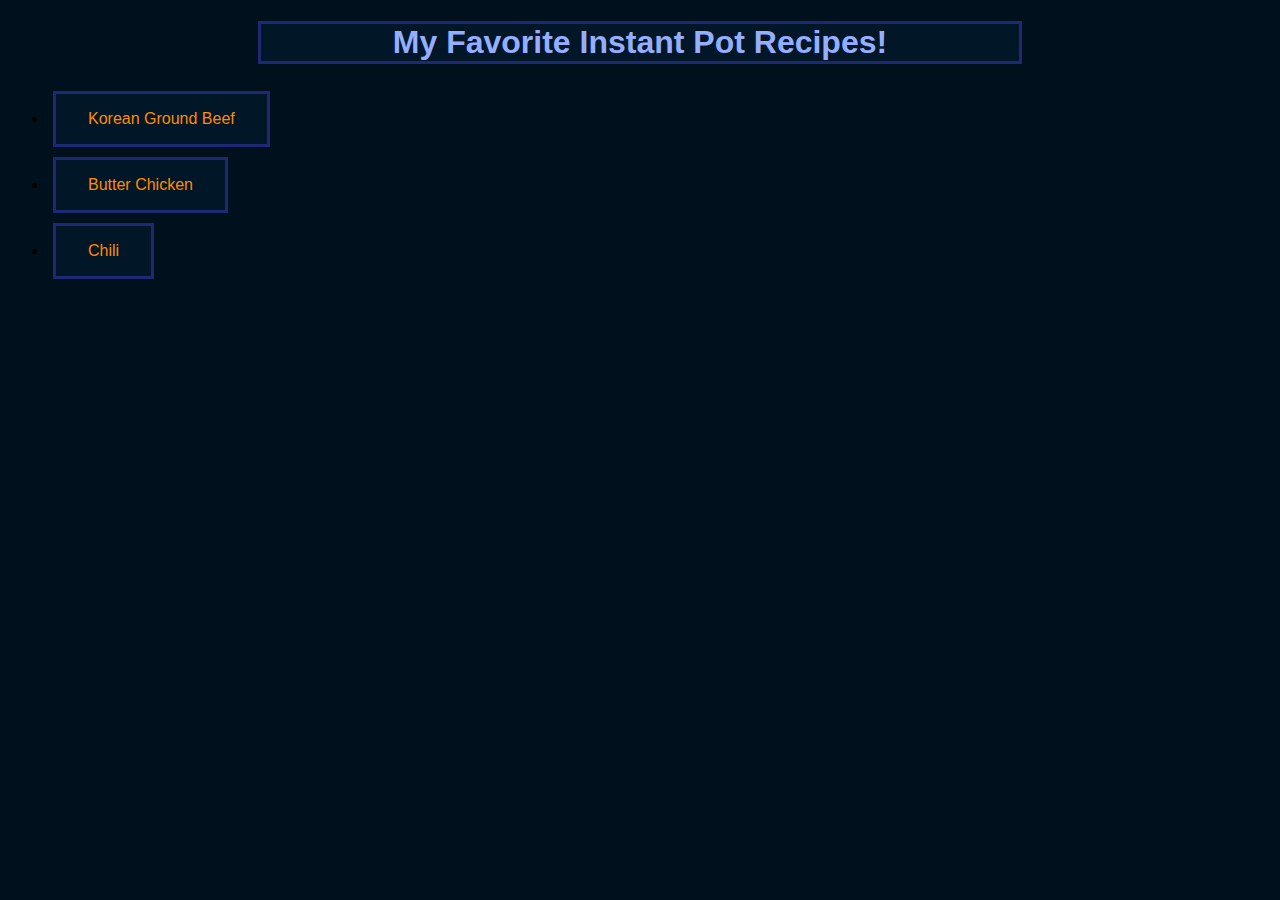
<file: index.html>
<!DOCTYPE html>

<html lang="en">
    <head>
        <meta charset = "utf-8">
        <title>Logan's Recipes</title>
        <link rel="stylesheet" href = "styles.css">
    </head>

    <body>
        <h1>My Favorite Instant Pot Recipes!</h1>
        <div>
            <ul>
                <li><a href="recipes/kngndbeef.html">Korean Ground Beef</a></li>
                <li><a href="recipes/butterchicken.html">Butter Chicken</a></li>
                <li><a href="recipes/chili.html">Chili</a></li>
            </ul>
        </div>
    </body>
</html>
</file>
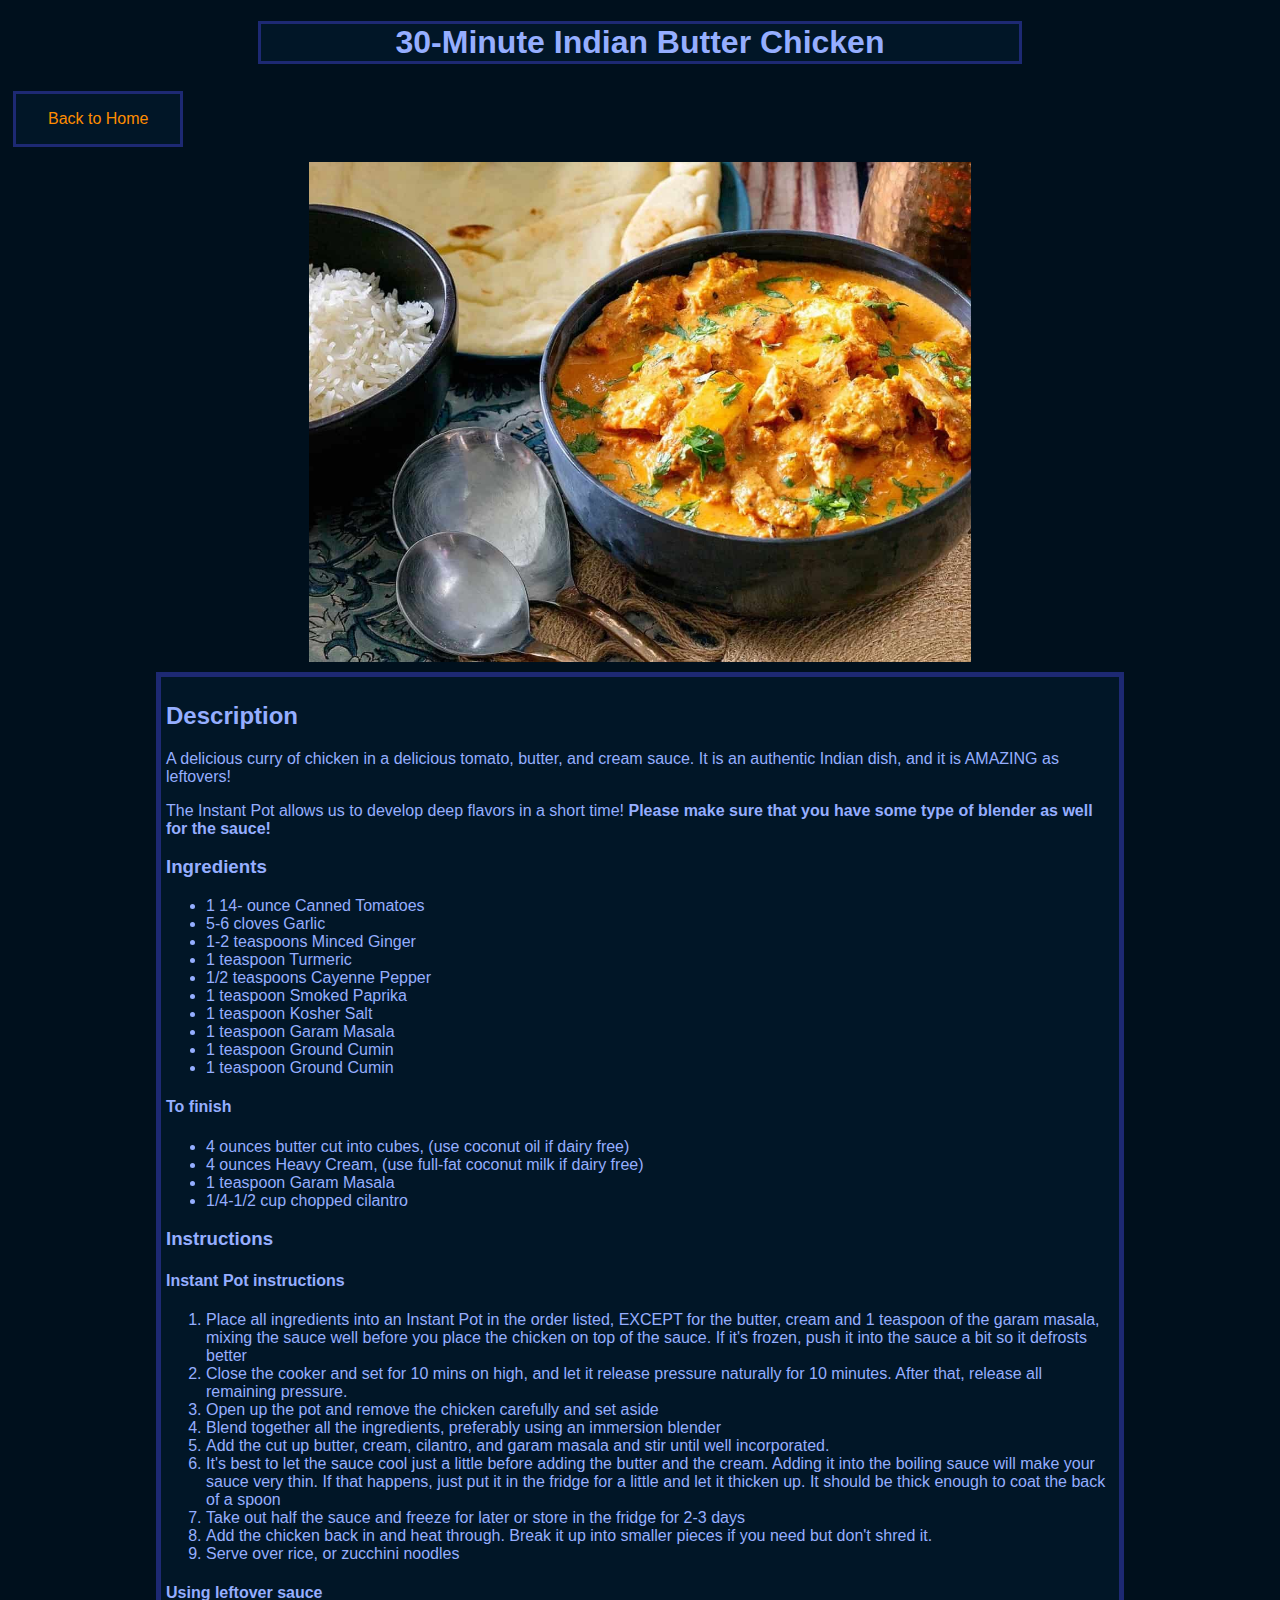
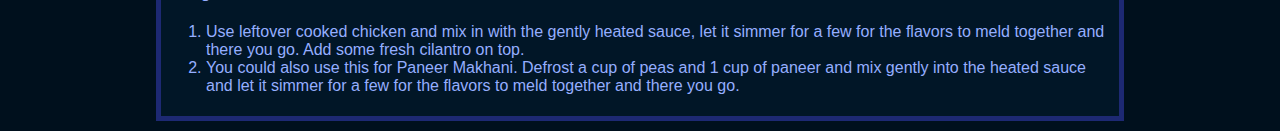
<file: recipes/butterchicken.html>
<!DOCTYPE html>
<html lang="en">

<head>
    <meta charset="UTF-8">
    <title>30-Minute Indian Butter Chicken</title>
    <link rel="stylesheet" href = "../styles.css">
</head>

<body>
    <h1>30-Minute Indian Butter Chicken</h1>

    <a href = "../index.html">Back to Home</a>
    
    <div>
    <img src="../images/butterchicken.jpg"
    alt = "An inviting bowl of butter chicken. A deep orange with some cilantro that really pops">
    </div>

    <div class ="content">
    <h2>Description</h2>

    <p>
        A delicious curry of chicken in a delicious tomato, butter, and cream sauce.
        It is an authentic Indian dish, and it is AMAZING as leftovers!
    </p>

    <p>
        The Instant Pot allows us to develop deep flavors in a short time! <strong>Please
        make sure that you have some type of blender as well for the sauce!</strong>
    </p>

    <h3>Ingredients</h3>

    <ul>
        <li>1 14- ounce Canned Tomatoes</li>
        <li>5-6 cloves Garlic</li>
        <li>1-2 teaspoons Minced Ginger</li>
        <li>1 teaspoon Turmeric</li>
        <li>1/2 teaspoons Cayenne Pepper</li>
        <li>1 teaspoon Smoked Paprika</li>
        <li>1 teaspoon Kosher Salt</li>
        <li>1 teaspoon Garam Masala</li>
        <li>1 teaspoon Ground Cumin</li>
        <li>1 teaspoon Ground Cumin</li>
    </ul>

    <h4>To finish</h4>
    <ul>
        <li>4 ounces butter cut into cubes, (use coconut oil if dairy free)</li>
        <li>4 ounces Heavy Cream, (use full-fat coconut milk if dairy free)</li>
        <li>1 teaspoon Garam Masala</li>
        <li>1/4-1/2 cup chopped cilantro</li>
    </ul>

    <h3>Instructions</h3>

    <h4>Instant Pot instructions</h4>

    <ol>
        <li>Place all ingredients into an Instant Pot in the order listed, EXCEPT for the butter, cream and 1 teaspoon of the garam masala, mixing the sauce well before you place the chicken on top of the sauce. If it's frozen, push it into the sauce a bit so it defrosts better</li>
        <li>Close the cooker and set for 10 mins on high, and let it release pressure naturally for 10 minutes. After that, release all remaining pressure. </li>
        <li>Open up the pot and remove the chicken carefully and set aside</li>
        <li>Blend together all the ingredients, preferably using an immersion blender</li>
        <li>Add the cut up butter, cream, cilantro, and garam masala and stir until well incorporated.</li>
        <li>It's best to let the sauce cool just a little before adding the butter and the cream. Adding it into the boiling sauce will make your sauce very thin. If that happens, just put it in the fridge for a little and let it thicken up. It should be thick enough to coat the back of a spoon</li>
        <li>Take out half the sauce and freeze for later or store in the fridge for 2-3 days</li>
        <li>Add the chicken back in and heat through. Break it up into smaller pieces if you need but don't shred it.</li>
        <li>Serve over rice, or zucchini noodles</li>
    </ol>

    <h4>Using leftover sauce</h4>

    <ol>
        <li>Use leftover cooked chicken and mix in with the gently heated sauce, let it simmer for a few for the flavors to meld together and there you go. Add some fresh cilantro on top.</li>
        <li>You could also use this for Paneer Makhani. Defrost a cup of peas and 1 cup of paneer and mix gently into the heated sauce and let it simmer for a few for the flavors to meld together and there you go.</li>
    </ol>
    </div>

</body>

</html>
</file>
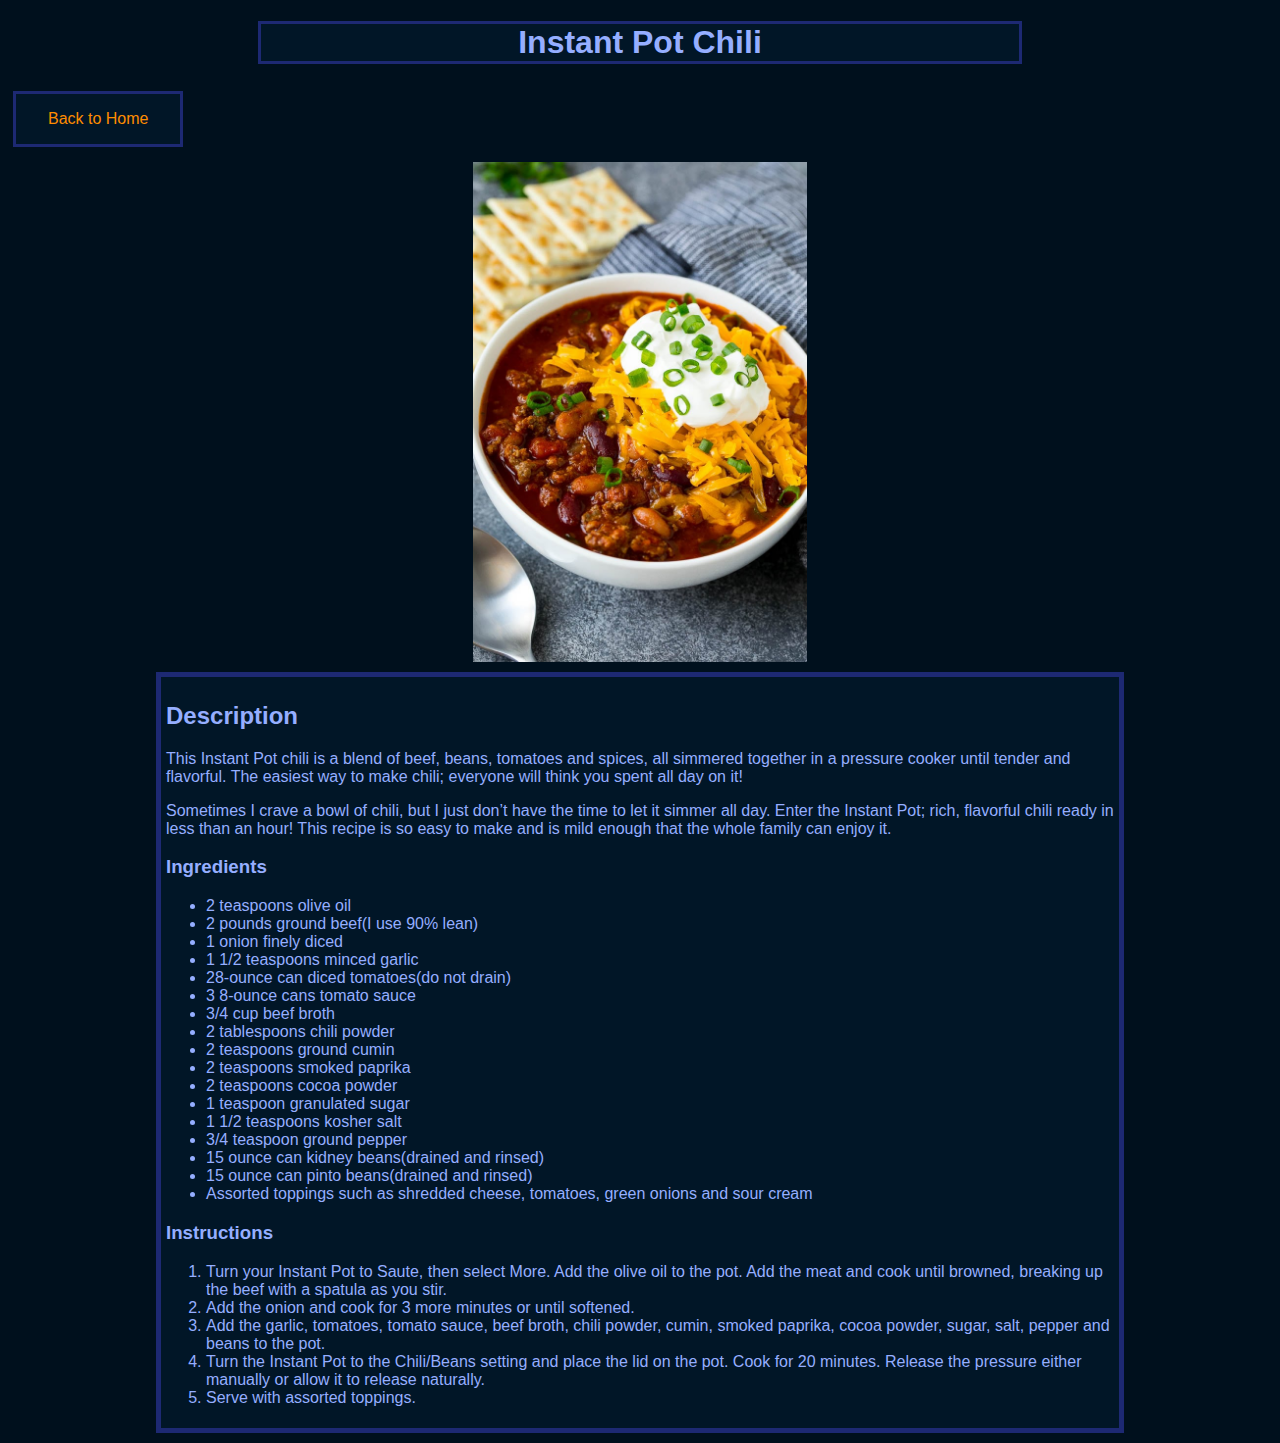
<file: recipes/chili.html>
<!DOCTYPE html>
<html lang="en">

<head>
    <meta charset="UTF-8">
    <title>Instant Pot Chili</title>
    <link rel="stylesheet" href = "../styles.css">
</head>

<body>
    <h1>Instant Pot Chili</h1>

    <a href = "../index.html">Back to Home</a>

    <div>
    <img src="../images/chili.jpg"
    alt = "A bowl of chili topped with cheese, sour cream, and green onions">
    </div>

    <div class ="content">
    <h2>Description</h2>

    <p>
        This Instant Pot chili is a blend of beef, beans, tomatoes and spices, all 
        simmered together in a pressure cooker until tender and flavorful. The 
        easiest way to make chili; everyone will think you spent all day on it!
    </p>

    <p>
        Sometimes I crave a bowl of chili, but I just don’t have the time to let it 
        simmer all day. Enter the Instant Pot; rich, flavorful chili ready in less 
        than an hour! This recipe is so easy to make and is mild enough that the 
        whole family can enjoy it.
    </p>

    <h3>Ingredients</h3>
    
    <ul>
        <li>2 teaspoons olive oil</li>
        <li>2 pounds ground beef(I use 90% lean)</li>
        <li>1 onion finely diced</li>
        <li>1 1/2 teaspoons minced garlic</li>
        <li>28-ounce can diced tomatoes(do not drain)</li>
        <li>3 8-ounce cans tomato sauce</li>
        <li>3/4 cup beef broth</li>
        <li>2 tablespoons chili powder</li>
        <li>2 teaspoons ground cumin</li>
        <li>2 teaspoons smoked paprika</li>
        <li>2 teaspoons cocoa powder</li>
        <li>1 teaspoon granulated sugar</li>
        <li>1 1/2 teaspoons kosher salt</li>
        <li>3/4 teaspoon ground pepper</li>
        <li>15 ounce can kidney beans(drained and rinsed)</li>
        <li>15 ounce can pinto beans(drained and rinsed)</li>
        <li>Assorted toppings such as shredded cheese, tomatoes, green onions and sour cream</li>
    </ul>

    <h3>Instructions</h3>

    <ol>
        <li>Turn your Instant Pot to Saute, then select More. Add the olive oil to the pot. Add the meat and cook until browned, breaking up the beef with a spatula as you stir.</li>
        <li>Add the onion and cook for 3 more minutes or until softened.</li>
        <li>Add the garlic, tomatoes, tomato sauce, beef broth, chili powder, cumin, smoked paprika, cocoa powder, sugar, salt, pepper and beans to the pot.</li>
        <li>Turn the Instant Pot to the Chili/Beans setting and place the lid on the pot. Cook for 20 minutes. Release the pressure either manually or allow it to release naturally.</li>
        <li>Serve with assorted toppings.</li>
    </ol>
    </div>
    
</body>

</html>
</file>
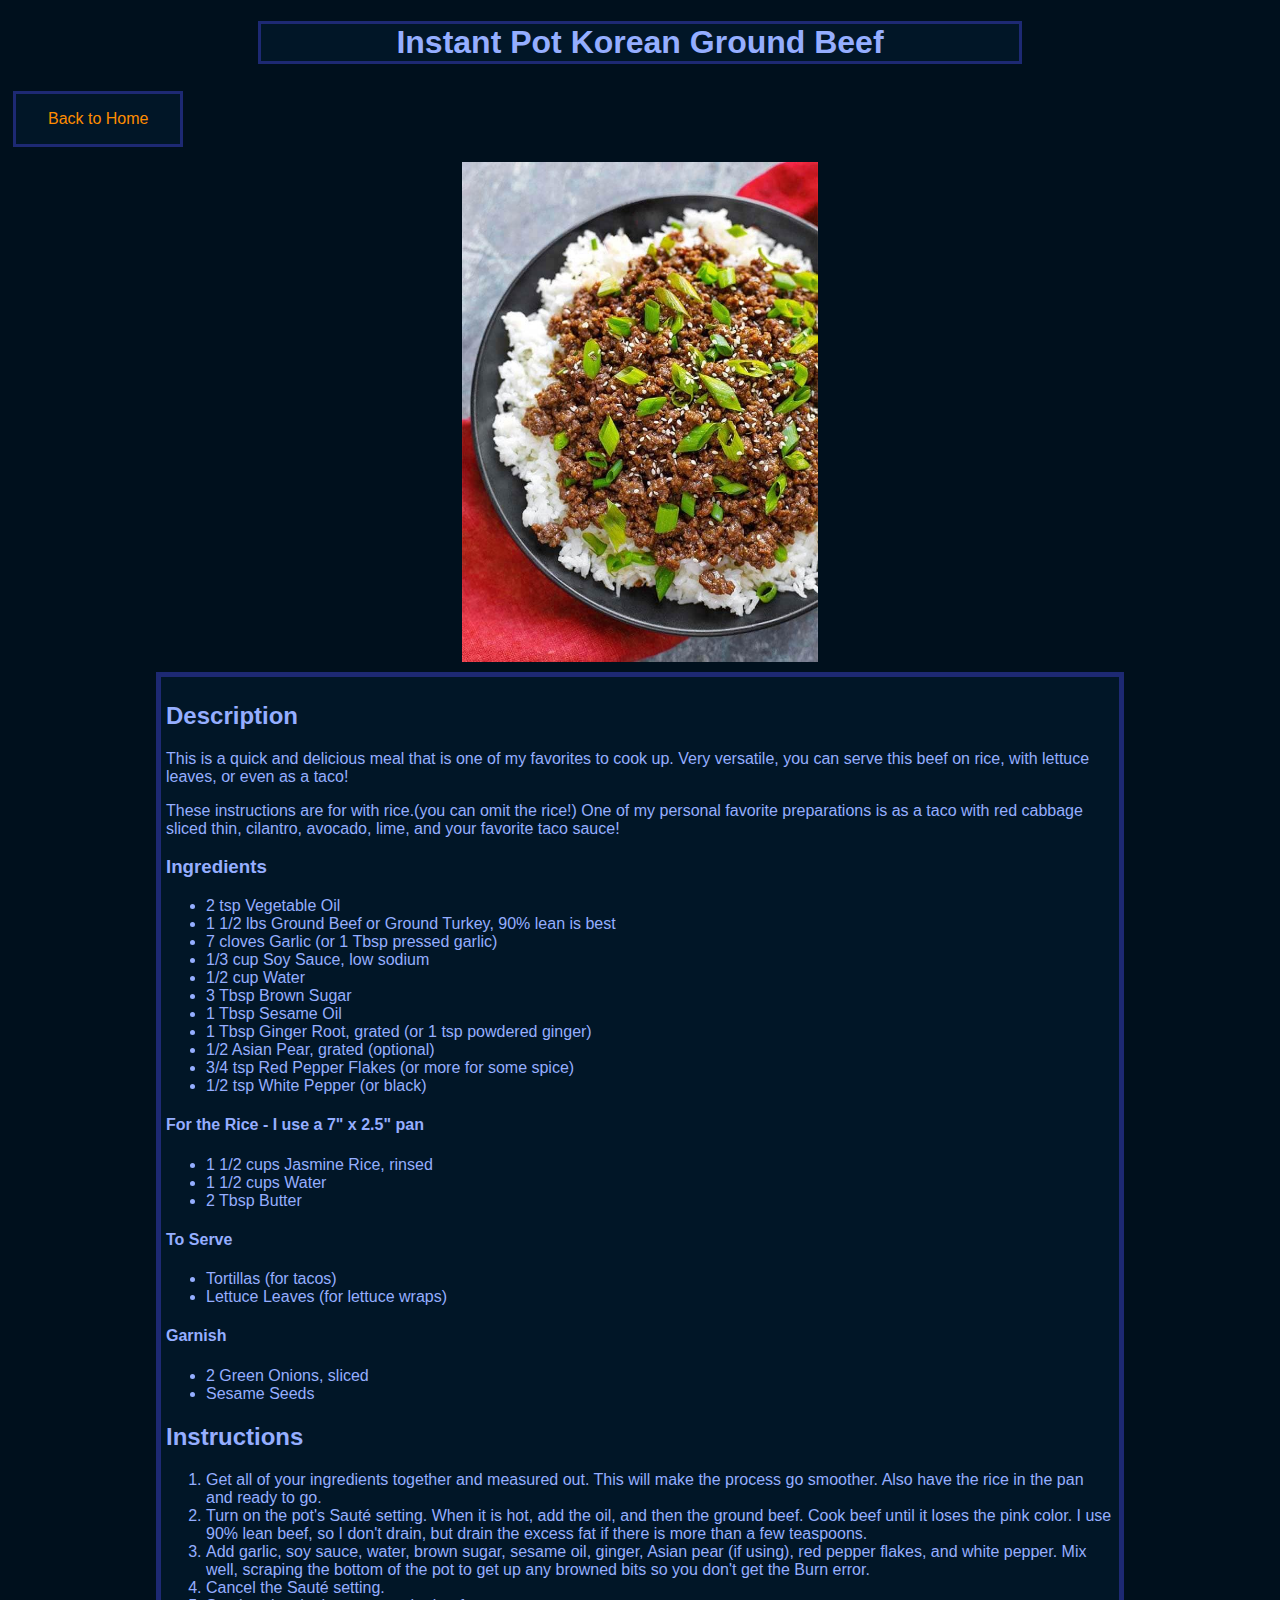
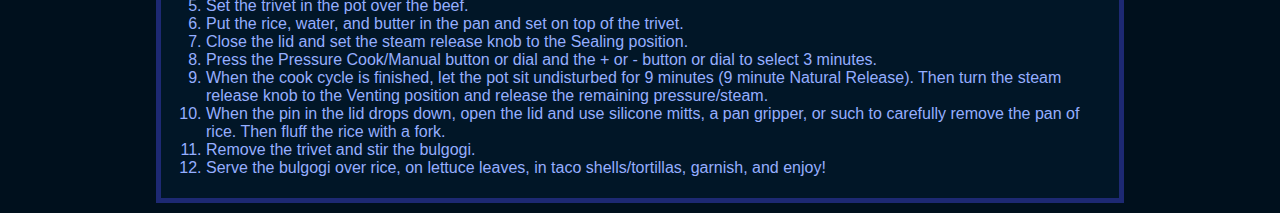
<file: recipes/kngndbeef.html>
<!DOCTYPE html>
<html lang="en">

<head>
    <meta charset="UTF-8">
    <title>Instant Pot Korean Ground Beef</title>
    <link rel="stylesheet" href = "../styles.css">
</head>

<body>
    <h1>Instant Pot Korean Ground Beef</h1>
    
    <a href = "../index.html">Back to Home</a>

    <div>
    <img src="../images/kngndbeef.jpg"
    alt = "Ground beef on rice with green onions and sesame seeds">
    </div>

    <div class ="content">
    <h2>Description</h2>
    
    <p>
        This is a quick and delicious meal that is one of my favorites to cook up. Very 
        versatile, you can serve this beef on rice, with lettuce leaves, or even as a taco!
    </p>

    <p>
        These instructions are for with rice.(you can omit the rice!)
        One of my personal favorite preparations is as a taco with red cabbage sliced thin, cilantro,
        avocado, lime, and your favorite taco sauce!
    </p>

    <h3>Ingredients</h3>

    <ul>
        <li>2 tsp Vegetable Oil</li>
        <li>1 1/2 lbs Ground Beef or Ground Turkey, 90% lean is best</li>
        <li>7 cloves Garlic (or 1 Tbsp pressed garlic)</li>
        <li>1/3 cup Soy Sauce, low sodium</li>
        <li>1/2 cup Water</li>
        <li>3 Tbsp Brown Sugar</li>
        <li>1 Tbsp Sesame Oil</li>
        <li>1 Tbsp Ginger Root, grated (or 1 tsp powdered ginger)</li>
        <li>1/2 Asian Pear, grated (optional)</li>
        <li>3/4 tsp Red Pepper Flakes (or more for some spice)</li>
        <li>1/2 tsp White Pepper (or black) </li>
    </ul>

    <h4>For the Rice - I use a 7" x 2.5" pan</h4>

    <ul>
        <li>1 1/2 cups Jasmine Rice, rinsed</li>
        <li>1 1/2 cups Water</li>
        <li>2 Tbsp Butter</li>
    </ul>

    <h4>To Serve</h4>

    <ul>
        <li>Tortillas (for tacos)</li>
        <li>Lettuce Leaves (for lettuce wraps) </li>
    </ul>

    <h4>Garnish</h4>

    <ul>
        <li>2 Green Onions, sliced</li>
        <li>Sesame Seeds</li>
    </ul>

    <h2>Instructions</h2>

    <ol>
        <li>Get all of your ingredients together and measured out. This will make the process go smoother. Also have the rice in the pan and ready to go.</li>
        <li>Turn on the pot's Sauté setting. When it is hot, add the oil, and then the ground beef. Cook beef until it loses the pink color. I use 90% lean beef, so I don't drain, but drain the excess fat if there is more than a few teaspoons.</li>
        <li>Add garlic, soy sauce, water, brown sugar, sesame oil, ginger, Asian pear (if using), red pepper flakes, and white pepper. Mix well, scraping the bottom of the pot to get up any browned bits so you don't get the Burn error.</li>
        <li>Cancel the Sauté setting.</li>
        <li>Set the trivet in the pot over the beef.</li>
        <li>Put the rice, water, and butter in the pan and set on top of the trivet.</li>
        <li>Close the lid and set the steam release knob to the Sealing position.</li>
        <li>Press the Pressure Cook/Manual button or dial and the + or - button or dial to select 3 minutes.</li>
        <li>When the cook cycle is finished, let the pot sit undisturbed for 9 minutes (9 minute Natural Release). Then turn the steam release knob to the Venting position and release the remaining pressure/steam.</li>
        <li>When the pin in the lid drops down, open the lid and use silicone mitts, a pan gripper, or such to carefully remove the pan of rice. Then fluff the rice with a fork. </li>
        <li>Remove the trivet and stir the bulgogi.</li>
        <li>Serve the bulgogi over rice, on lettuce leaves, in taco shells/tortillas, garnish, and enjoy!</li>
    </ol>
    </div>
</body>

</html>
</file>
<file: styles.css>
*{
    font-family: Verdana, sans-serif;
}

body {
    background-color: #00101d;
}

a{
    display: inline-block;
    color:darkorange;
    background-color: #011627;
    padding: 1em 2em;
    text-decoration: none;
    margin: 5px;
    border:3px solid #1d2973;
}

a:hover{
    background-color: hsl(229, 95%, 8%);
}

h1{
    text-align: center;
    color: #95aeff;
    margin-left: auto;
    margin-right: auto;
    background-color: #011627;
    width:60%;
    border: 3px solid #1d2973;
}

img{
    margin: 10px;
    margin-left: auto;
    margin-right: auto;
    display: block;
    height: 500px;
    width: auto;
}

.content
{
    color: #95aeff;
    background-color:#011627;
    border: 5px solid #1d2973;
    padding: 5px;
    margin: 10px;
    width: 75%;
    margin-left: auto;
    margin-right: auto;
}
</file>
